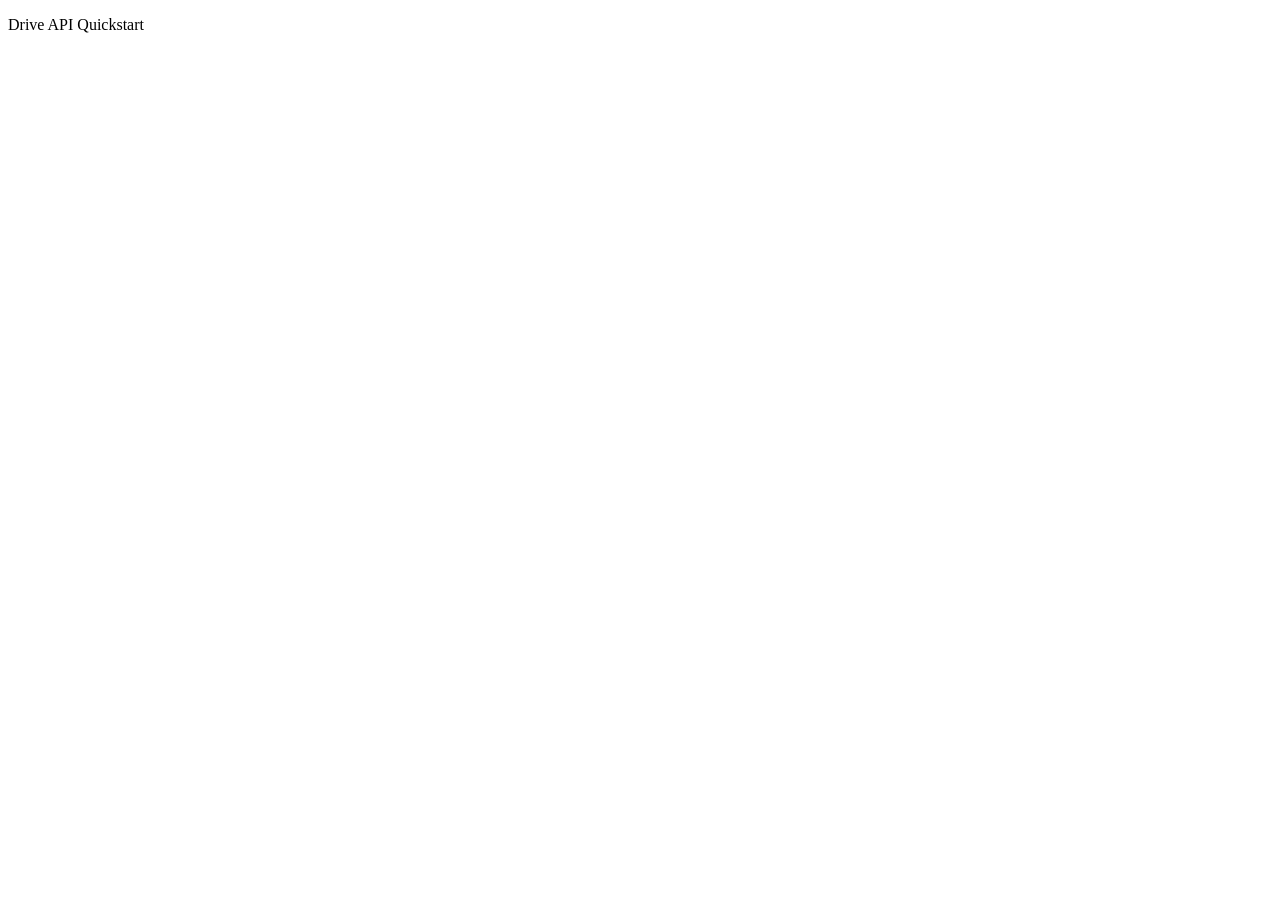
<file: index.html>
<!DOCTYPE html>
<html>

<head>
    <title>Drive API Quickstart</title>
    <meta charset="utf-8" />
</head>

<body>
    <p>Drive API Quickstart</p>

    <!--Add buttons to initiate auth sequence and sign out-->
    <button id="authorize_button" style="display: none;">Authorize</button>
    <button id="signout_button" style="display: none;">Sign Out</button>

    <pre id="content" style="white-space: pre-wrap;"></pre>

    <script type="text/javascript">
        // Client ID and API key from the Developer Console
        var CLIENT_ID = '921204563794-uevio4s5shbrqfau6epbl3o3o3qa9i3a.apps.googleusercontent.com';
        var API_KEY = 'AIzaSyCvIIFM_gGn5UVzMZmRI_1qVe_ovHBml4g';

        // Array of API discovery doc URLs for APIs used by the quickstart
        var DISCOVERY_DOCS = ["https://www.googleapis.com/discovery/v1/apis/drive/v3/rest"];

        // Authorization scopes required by the API; multiple scopes can be
        // included, separated by spaces.
        var SCOPES = 'https://www.googleapis.com/auth/drive.metadata.readonly';

        var authorizeButton = document.getElementById('authorize_button');
        var signoutButton = document.getElementById('signout_button');

        /**
         *  On load, called to load the auth2 library and API client library.
         */
        function handleClientLoad() {
            gapi.load('client:auth2', initClient);
        }

        /**
         *  Initializes the API client library and sets up sign-in state
         *  listeners.
         */
        function initClient() {
            gapi.client.init({
                apiKey: API_KEY,
                clientId: CLIENT_ID,
                discoveryDocs: DISCOVERY_DOCS,
                scope: SCOPES
            }).then(function() {
                // Listen for sign-in state changes.
                gapi.auth2.getAuthInstance().isSignedIn.listen(updateSigninStatus);

                // Handle the initial sign-in state.
                updateSigninStatus(gapi.auth2.getAuthInstance().isSignedIn.get());
                authorizeButton.onclick = handleAuthClick;
                signoutButton.onclick = handleSignoutClick;
            }, function(error) {
                appendPre(JSON.stringify(error, null, 2));
            });
        }

        /**
         *  Called when the signed in status changes, to update the UI
         *  appropriately. After a sign-in, the API is called.
         */
        function updateSigninStatus(isSignedIn) {
            if (isSignedIn) {
                authorizeButton.style.display = 'none';
                signoutButton.style.display = 'block';
                listFiles();
            } else {
                authorizeButton.style.display = 'block';
                signoutButton.style.display = 'none';
            }
        }

        /**
         *  Sign in the user upon button click.
         */
        function handleAuthClick(event) {
            gapi.auth2.getAuthInstance().signIn();
        }

        /**
         *  Sign out the user upon button click.
         */
        function handleSignoutClick(event) {
            gapi.auth2.getAuthInstance().signOut();
        }

        /**
         * Append a pre element to the body containing the given message
         * as its text node. Used to display the results of the API call.
         *
         * @param {string} message Text to be placed in pre element.
         */
        function appendPre(message) {
            var pre = document.getElementById('content');
            var textContent = document.createTextNode(message + '\n');
            pre.appendChild(textContent);
        }

        /**
         * Print files.
         */
        function listFiles() {
            gapi.client.drive.files.list({
                'pageSize': 10,
                'fields': "nextPageToken, files(id, name)"
            }).then(function(response) {
                appendPre('Files:');
                var files = response.result.files;
                if (files && files.length > 0) {
                    for (var i = 0; i < files.length; i++) {
                        var file = files[i];
                        appendPre(file.name + ' (' + file.id + ')');
                    }
                } else {
                    appendPre('No files found.');
                }
            });
        }
    </script>

    <script async defer src="https://apis.google.com/js/api.js" onload="this.onload=function(){};handleClientLoad()" onreadystatechange="if (this.readyState === 'complete') this.onload()">
    </script>
</body>

</html>
</file>
